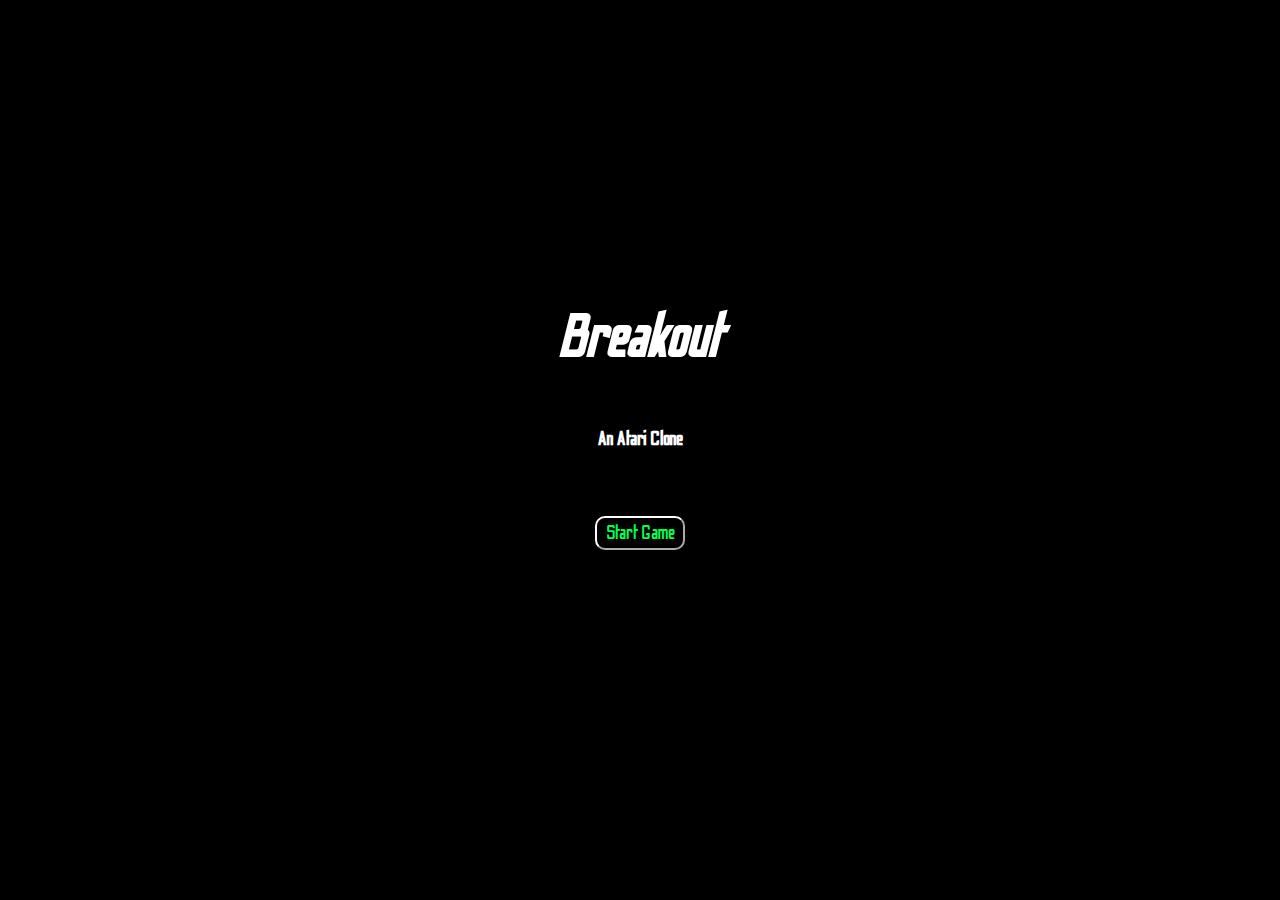
<file: index.html>
<!DOCTYPE html>
<html lang="en">
<head>
    <meta charset="UTF-8">
    <meta http-equiv="X-UA-Compatible" content="IE=edge">
    <meta name="viewport" content="width=device-width, initial-scale=1.0">
    <link rel="stylesheet" href="breakOut.css">
    <link rel="preconnect" href="https://fonts.googleapis.com">
    <link rel="preconnect" href="https://fonts.gstatic.com" crossorigin>
    <link href="https://fonts.googleapis.com/css2?family=Odibee+Sans&display=swap" rel="stylesheet">
    <title>nearyGames - BreakOut</title>
    <link rel="icon" type="image/x-icon" href="nearyGames.png">
</head>
<body>
    <div class="homeContainer">
        <h1>Breakout</h1>
        <h2>An Atari Clone</h2>
        <button class="start" onclick="window.location.href='https://mattneary1.github.io/breakOutGame/breakOut.html'">Start Game</button>
    </div>
</body>
</html>
</file>
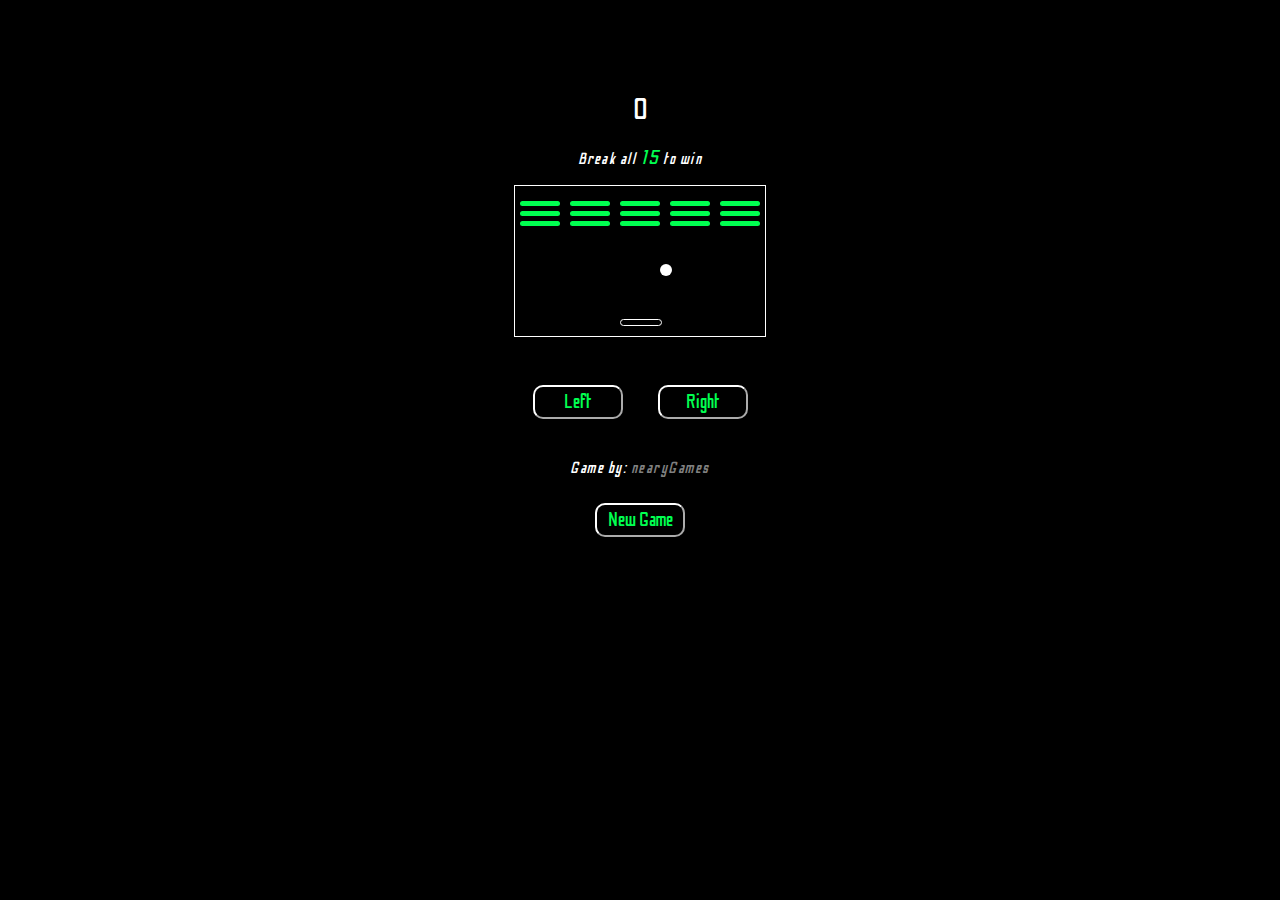
<file: breakOut.html>
<!DOCTYPE html>
<html lang="en">
<head>
    <meta charset="UTF-8">
    <meta http-equiv="X-UA-Compatible" content="IE=edge">
    <meta name="viewport" content="width=device-width, initial-scale=1.0">
    <link rel="stylesheet" href="breakOut.css">
    <link rel="preconnect" href="https://fonts.googleapis.com">
    <link rel="preconnect" href="https://fonts.gstatic.com" crossorigin>
    <link href="https://fonts.googleapis.com/css2?family=Odibee+Sans&display=swap" rel="stylesheet">
    <title>nearyGames - BreakOut</title>
    <link rel="icon" type="image/x-icon" href="nearyGames.png">
</head>
<body>
    <div class="container">
        <div id="score">0</div>
        <p>Break all <span>15</span> to win</p>
    </div>
    <div class="container2">
        <div class="grid"></div> 
        <div class="buttons">
            <button class="leftButton" onclick="moveMobileLeft()">Left</button>
            <button class="rightButton" onclick="moveMobileRight()">Right</button>
        </div> 
    </div>
    <footer class="foot">
        <p>Game by: <a href="https://nearygames.com">nearyGames</a></p>
        <button id="newGame" onclick="location.reload()">New Game</button>
    </footer>
    <script src="breakOut.js"></script>
</body>
</html>
</file>
<file: breakOut.css>
* {
    font-family: 'Odibee Sans', cursive;
    font-size: 20px;
    background-color: black;
    color: white;
    border-color: white;
}

.homeContainer {
    height: 85vh;
    display: flex;
    flex-direction: column;
    justify-content: center;
    align-items: center;
    margin: 50px;
}

h1 {
    font-size: 3rem;
    font-style: italic;
    animation: slide-in 2s, fadeIn 3s;
}

h2 {
    animation: fadeIn 7s;
}

.start {
    margin: 50px;
    animation: grow-and-shrink 2s;
    animation-delay: 1s;
}

#score {
    font-size: 30px;
    margin-top: 30px;
    animation: fadeIn 2s;
}

p {
    letter-spacing: 1.5px;
    font-style: italic;
}

span {
    color: #00FF50;
}

.container {
    display: flex;
    justify-content: center;
    margin-top: 5%;
    flex-direction: column;
    align-items: center;
}

.container2 {
    display: flex;
    justify-content: space-around;
    text-align: center;
    animation: fadeIn 2s;
}

.grid {
    position: absolute;
    width: 250px;
    height: 150px;
    border: solid 1px white;
    margin-top: 0;
}

.buttons {
    width: 250px;
    display: flex;
    justify-content: space-around;
}

button {
    margin-top: 200px;
    width: 90px;
    border-radius: 10px;
    padding: 4px;
    color: #00FF50;
}

#newGame {
    margin-top: 10px;
}

button:hover {
    background-color: #100c08;
    box-shadow: -1px 1px darkgray;
    cursor: pointer;
}

.rightButton:hover {
    box-shadow: 1px 1px gray;
}

.container3 {
    display: flex;
    justify-content: space-around;
}

.block {
    position: absolute;
    width: 40px;
    height: 5px;
    background-color: #00FF50;
    border-radius: 10px;
}

.user {
    position: absolute;
    width: 40px;
    height: 5px;
    border-radius: 10px;
    border: 1px solid white;
}

.ball {
    position: absolute;
    width: 12px;
    height: 12px;
    border-radius: 10px;
    background-color: white;
}

.foot {
    display: flex;
    flex-direction: column;
    align-items: center;
}

footer p {
    animation: slide-in 2s;
}

footer, a, p {
    font-size: .8rem;
    margin-top: 20px;
    text-decoration: none;
}

a {
    color: gray;
}

a:hover {
    color: #00FF50;
}

@keyframes slide-in {
    from {
      transform: translateX(-100%);
      opacity: 0.25;
    }
    to {
      transform: translateX(0%);
      opacity: 1;
    }
}

@keyframes fadeIn {
    0% { 
        opacity: 0; 
    }
    100% { opacity: 1; 
    }
}

@keyframes grow-and-shrink {
    0% {
      transform: scale(1);
    }
    50% {
      transform: scale(1.5);
    }
    100% {
      transform: scale(1);
    }
}
</file>
